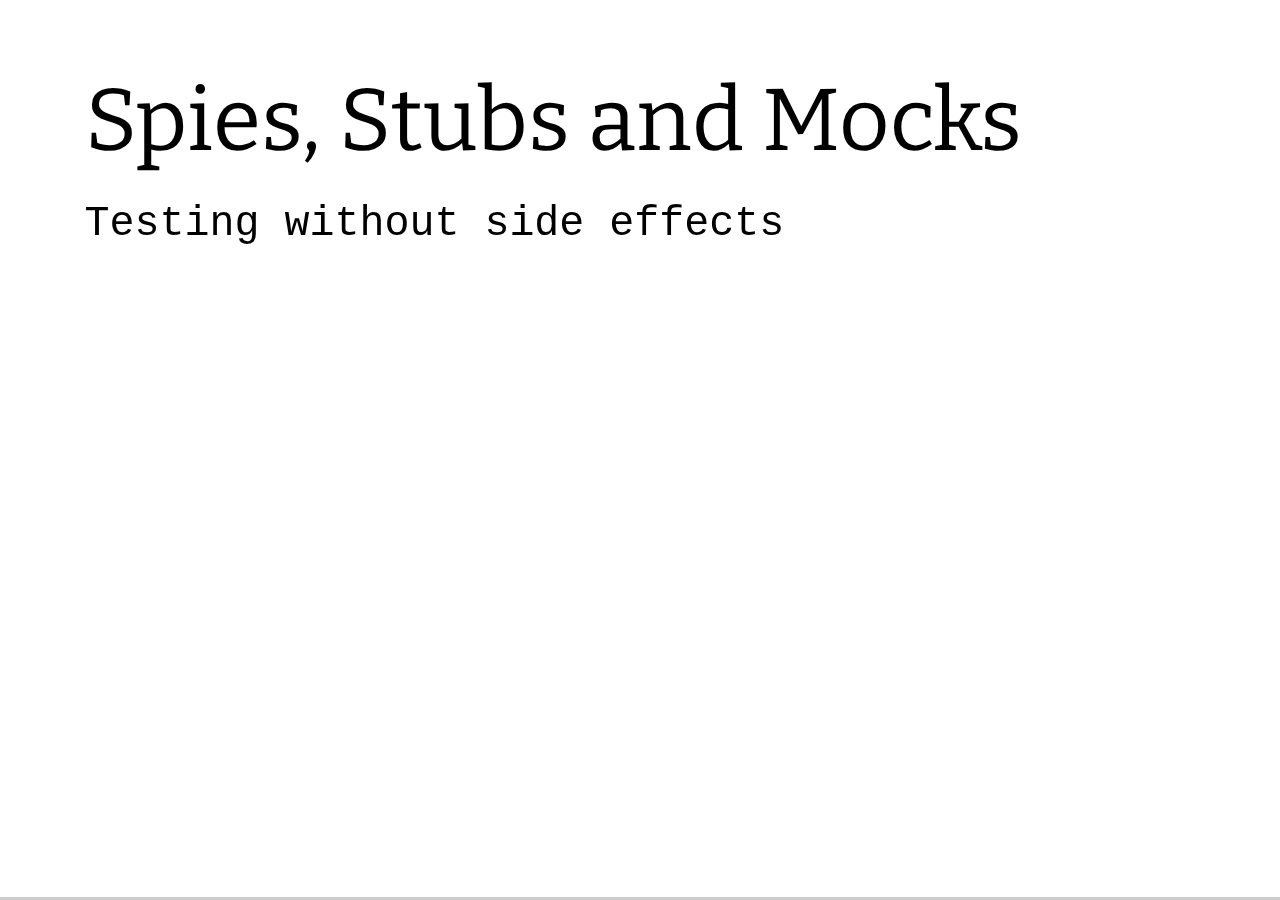
<file: 2016-spies-stubs-mocks/index.html>
<html>
  <head>
    <link rel="stylesheet" href="css/reveal.css">
    <link rel="stylesheet" href="css/theme/simple.css">
  </head>
  <body>
    <div class="reveal">
      <div class="slides">
        <section>
          <h2>Spies, Stubs and Mocks</h2>
          <p>Testing without side effects</p>
        </section>

        <section>
          <p>you may have heard of some of these tools</p>
          <ul>
            <li>Spies</li>
            <li>Stubs</li>
            <li>Fakes</li>
            <li>Mocks</li>
            <li>Doubles</li>
          </ul>
        </section>

        <section>
          <p>test doubles aren't <em>required</em> to write unit tests, but they make your life a lot easier.
        </section>

        <section>
          <blockquote cite="https://en.wikipedia.org/wiki/Test_double">
            In automated unit testing, it may be necessary to use objects or
            procedures that look and behave like their release-intended
            counterparts, but are actually simplified versions that reduce the
            complexity and facilitate testing.
          </blockquote>
          <p class="type--right">&mdash; Test Double, <a href="https://en.wikipedia.org/wiki/Test_double">Wikipedia</a></p>
        </section>

        <section>
          <p>In order to test some code, it may be beneficial to temporarily modify it in order to ensure it's executed as expected
        </section>

        <section>
          <img class="stretch" src="calvin.gif" />
        </section>

        <section>
          <p>Resources:</p>
          <ul>
            <li><a href="https://en.wikipedia.org/wiki/Test_double">Test Double - Wikipedia</a></li>
            <li><a href="http://igorsobreira.com/2010/12/15/mocks-stubs-fakes-spies.html">Mocks, Stubs, Fakes and Spies</a></li>
          </ul>
        </section>
      </div>
    </div>
    <script src="js/reveal.js"></script>
    <script>
      Reveal.initialize({
        controls: false,
        center: false,
        history: true
      });
    </script>
  </body>
</html>
</file>
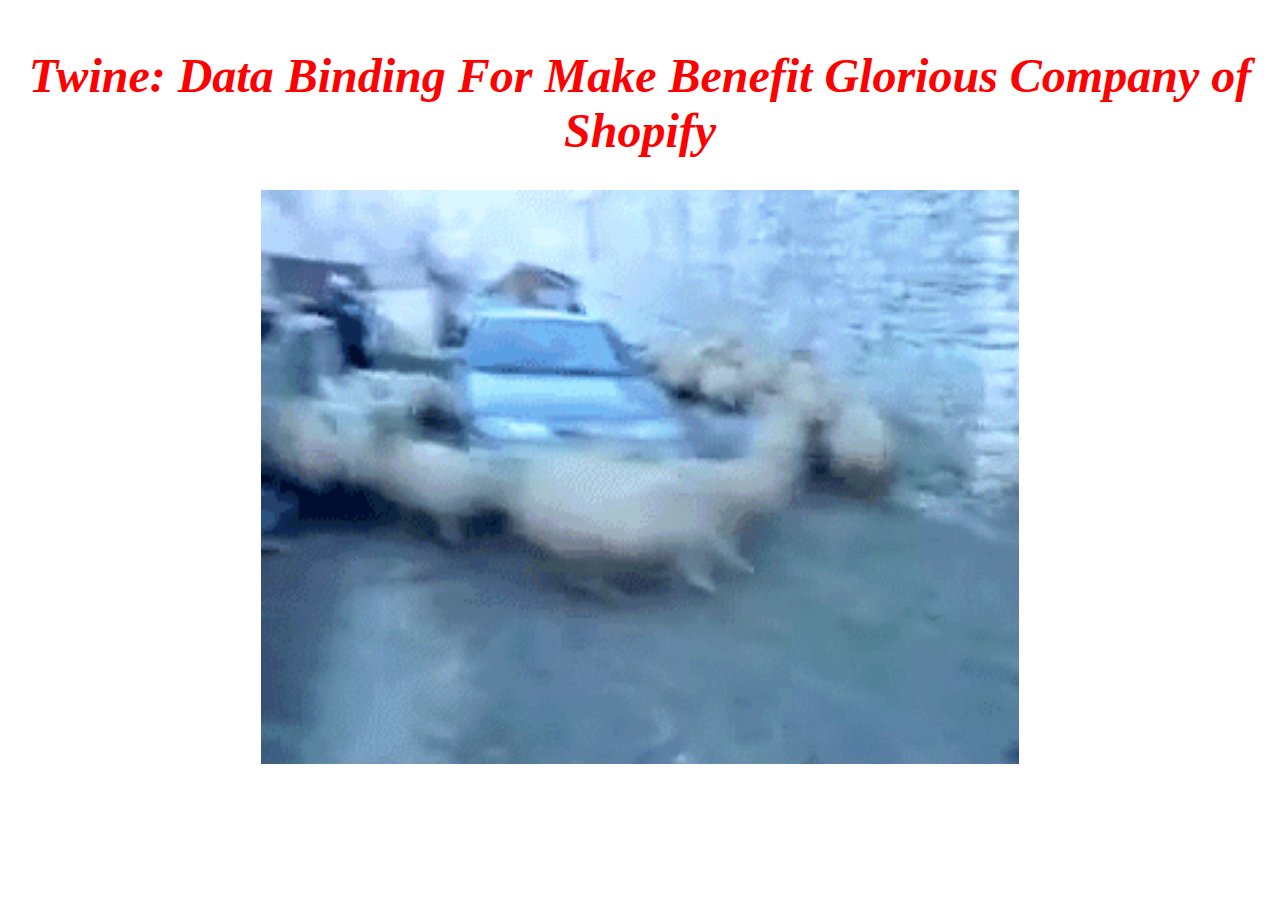
<file: twine/slide1.html>
<html>
  <head>
    <style>
      body {
        text-align: center;
        margin-top: 3em;
      }

      h1 {
        font-size: 3em;
        color: red;
        font-style: italic;
      }

      img {
        min-width: 60%;
      }
    </style>
  </head>
  <body>
    <h1>Twine: Data Binding For Make Benefit Glorious Company of Shopify</h1>

    <img src="sheep.gif" />
  </body>
</html>
</file>
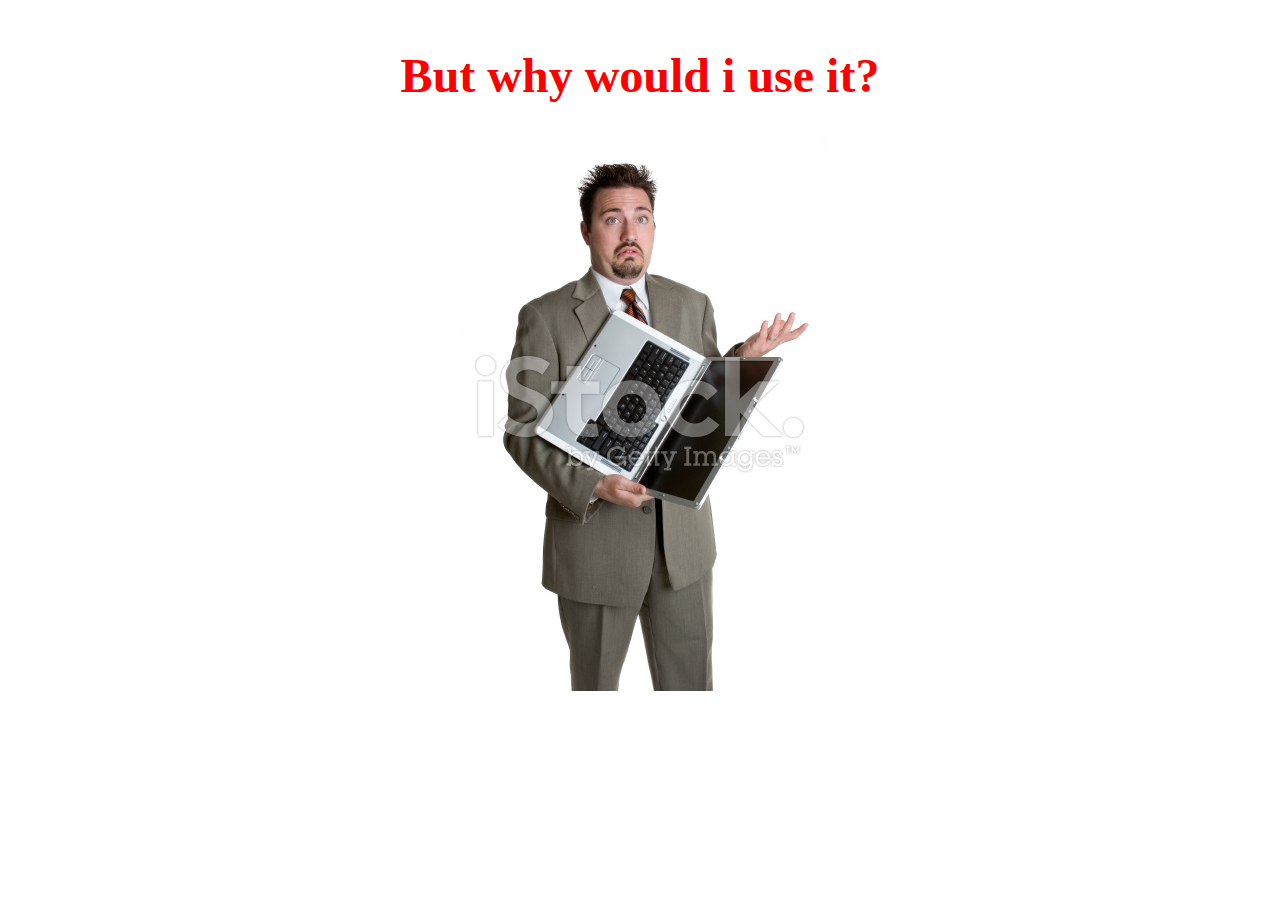
<file: twine/slide2.html>
<html>
  <head>
    <style>
      body {
        text-align: center;
        margin-top: 3em;
      }

      h1 {
        font-size: 3em;
        color: red;
      }
    </style>
  </head>
  <body>
    <h1>But why would i use it?</h1>
    <img src="slide1.jpg"/>
  </body>
</html>
</file>
<file: 2016-spies-stubs-mocks/css/theme/simple.css>
/**
 * A simple theme for reveal.js presentations, similar
 * to the default theme. The accent color is darkblue.
 *
 * This theme is Copyright (C) 2012 Owen Versteeg, https://github.com/StereotypicalApps. It is MIT licensed.
 * reveal.js is Copyright (C) 2011-2012 Hakim El Hattab, http://hakim.se
 */
@import url(https://fonts.googleapis.com/css?family=Bitter:400,700);
/*********************************************
 * GLOBAL STYLES
 *********************************************/
body {
  background: #fff;
  background-color: #fff; }

.reveal {
  font-family: Courier, sans-serif;
  font-size: 36px;
  font-weight: normal;
  color: #000; }

::selection {
  color: #fff;
  background: rgba(0, 0, 0, 0.99);
  text-shadow: none; }

.reveal .slides > section,
.reveal .slides > section > section {
  line-height: 1.3;
  font-weight: inherit; }

/*********************************************
 * HEADERS
 *********************************************/
.reveal h1,
.reveal h2,
.reveal h3,
.reveal h4,
.reveal h5,
.reveal h6 {
  margin: 0 0 20px 0;
  color: #000;
  font-family: "Bitter", Impact, sans-serif;
  font-weight: normal;
  line-height: 1.2;
  letter-spacing: normal;
  text-transform: none;
  text-shadow: none;
  word-wrap: break-word; }

.reveal h1 {
  font-size: 3.77em; }

.reveal h2 {
  font-size: 2.11em; }

.reveal h3 {
  font-size: 1.55em; }

.reveal h4 {
  font-size: 1em; }

.reveal h1 {
  text-shadow: none; }

/*********************************************
 * OTHER
 *********************************************/
.reveal p {
  margin: 20px 0;
  line-height: 1.3; }

/* Ensure certain elements are never larger than the slide itself */
.reveal img,
.reveal video,
.reveal iframe {
  max-width: 95%;
  max-height: 95%; }

.reveal strong,
.reveal b {
  font-weight: bold; }

.reveal em {
  font-style: italic; }

.reveal ol,
.reveal dl,
.reveal ul {
  display: inline-block;
  text-align: left;
  margin: 0 0 0 1em; }

.reveal ol {
  list-style-type: decimal; }

.reveal ul {
  list-style-type: disc; }

.reveal ul ul {
  list-style-type: square; }

.reveal ul ul ul {
  list-style-type: circle; }

.reveal ul ul,
.reveal ul ol,
.reveal ol ol,
.reveal ol ul {
  display: block;
  margin-left: 40px; }

.reveal dt {
  font-weight: bold; }

.reveal dd {
  margin-left: 40px; }

.reveal blockquote {
  display: block;
  position: relative;
  width: 70%;
  margin: 20px auto;
  padding: 20px;
  background: rgba(0, 0, 0, 0.1);
  box-shadow: 0px 0px 2px rgba(0, 0, 0, 0.2); }

.reveal blockquote p:first-child,
.reveal blockquote p:last-child {
  display: inline-block; }

.reveal q {
  font-style: italic; }

.reveal pre {
  display: block;
  position: relative;
  width: 90%;
  margin: 20px auto;
  text-align: left;
  font-size: 0.55em;
  font-family: monospace;
  line-height: 1.2em;
  word-wrap: break-word;
  box-shadow: 0px 0px 6px rgba(0, 0, 0, 0.3); }

.reveal code {
  font-family: monospace; }

.reveal pre code {
  display: block;
  padding: 5px;
  overflow: auto;
  max-height: 400px;
  word-wrap: normal; }

.reveal table {
  margin: auto;
  border-collapse: collapse;
  border-spacing: 0; }

.reveal table th {
  font-weight: bold; }

.reveal table th,
.reveal table td {
  text-align: left;
  padding: 0.2em 0.5em 0.2em 0.5em;
  border-bottom: 1px solid; }

.reveal table th[align="center"],
.reveal table td[align="center"] {
  text-align: center; }

.reveal table th[align="right"],
.reveal table td[align="right"] {
  text-align: right; }

.reveal table tr:last-child td {
  border-bottom: none; }

.reveal sup {
  vertical-align: super; }

.reveal sub {
  vertical-align: sub; }

.reveal small {
  display: inline-block;
  font-size: 0.6em;
  line-height: 1.2em;
  vertical-align: top; }

.reveal small * {
  vertical-align: top; }

/*********************************************
 * LINKS
 *********************************************/
.reveal a {
  color: #00008B;
  text-decoration: none;
  -webkit-transition: color 0.15s ease;
  -moz-transition: color 0.15s ease;
  transition: color 0.15s ease; }

.reveal a:hover {
  color: #0000f1;
  text-shadow: none;
  border: none; }

.reveal .roll span:after {
  color: #fff;
  background: #00003f; }

/*********************************************
 * IMAGES
 *********************************************/
.reveal section img {
  margin: 15px 0px;
  background: rgba(255, 255, 255, 0.12);
  border: 4px solid #000;
  box-shadow: 0 0 10px rgba(0, 0, 0, 0.15); }

.reveal section img.plain {
  border: 0;
  box-shadow: none; }

.reveal a img {
  -webkit-transition: all 0.15s linear;
  -moz-transition: all 0.15s linear;
  transition: all 0.15s linear; }

.reveal a:hover img {
  background: rgba(255, 255, 255, 0.2);
  border-color: #00008B;
  box-shadow: 0 0 20px rgba(0, 0, 0, 0.55); }

/*********************************************
 * NAVIGATION CONTROLS
 *********************************************/
.reveal .controls .navigate-left,
.reveal .controls .navigate-left.enabled {
  border-right-color: #00008B; }

.reveal .controls .navigate-right,
.reveal .controls .navigate-right.enabled {
  border-left-color: #00008B; }

.reveal .controls .navigate-up,
.reveal .controls .navigate-up.enabled {
  border-bottom-color: #00008B; }

.reveal .controls .navigate-down,
.reveal .controls .navigate-down.enabled {
  border-top-color: #00008B; }

.reveal .controls .navigate-left.enabled:hover {
  border-right-color: #0000f1; }

.reveal .controls .navigate-right.enabled:hover {
  border-left-color: #0000f1; }

.reveal .controls .navigate-up.enabled:hover {
  border-bottom-color: #0000f1; }

.reveal .controls .navigate-down.enabled:hover {
  border-top-color: #0000f1; }

/*********************************************
 * PROGRESS BAR
 *********************************************/
.reveal .progress {
  background: rgba(0, 0, 0, 0.2); }

.reveal .progress span {
  background: #00008B;
  -webkit-transition: width 800ms cubic-bezier(0.26, 0.86, 0.44, 0.985);
  -moz-transition: width 800ms cubic-bezier(0.26, 0.86, 0.44, 0.985);
  transition: width 800ms cubic-bezier(0.26, 0.86, 0.44, 0.985); }
</file>
